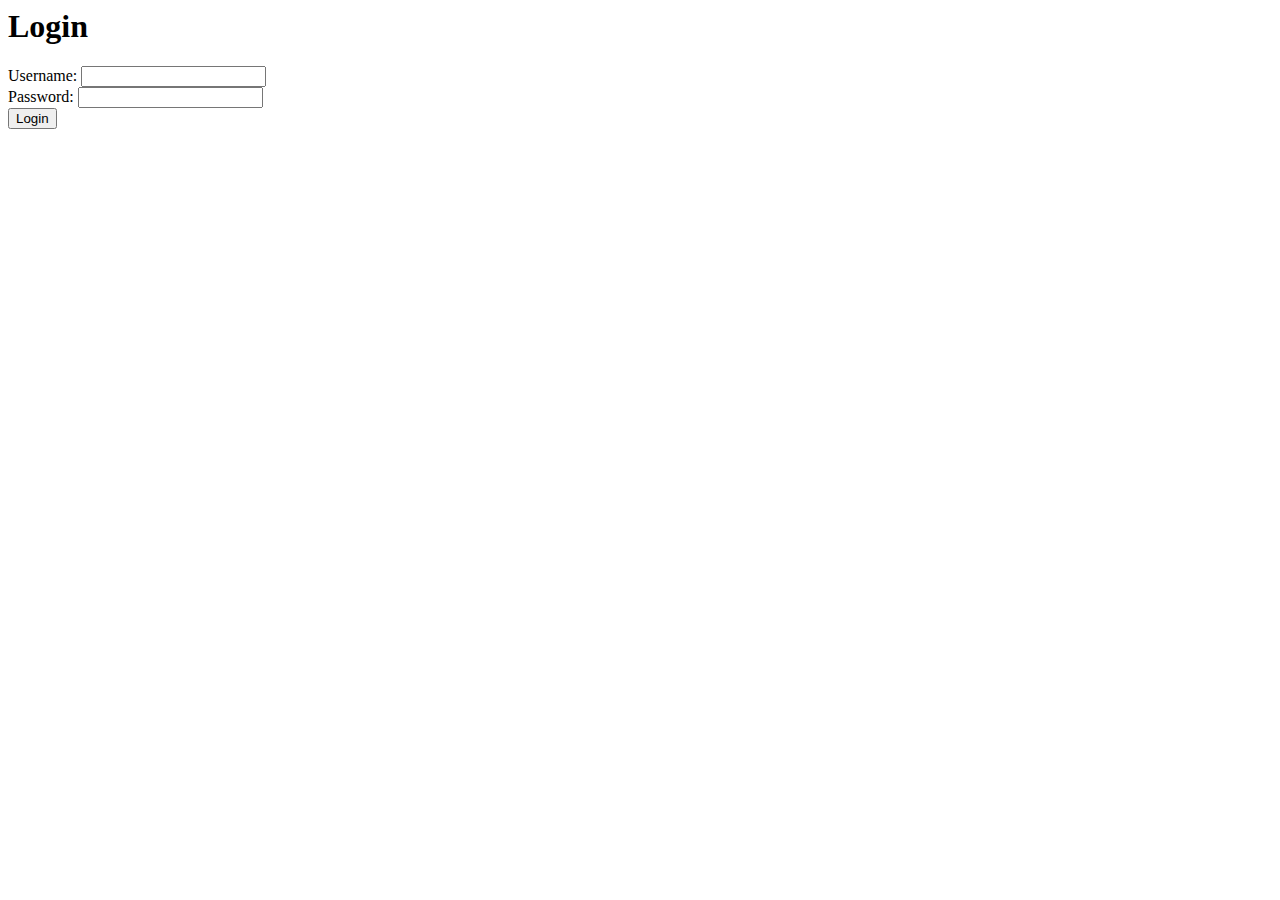
<file: www/login.html>
<html><body>
<h1>Login</h1>
<form method="POST" action="/login">
  Username: <input name="username" type="text"><br>
  Password: <input name="password" type="password"><br>
  <input type="submit" value="Login">
</form>
</body></html>
</file>
